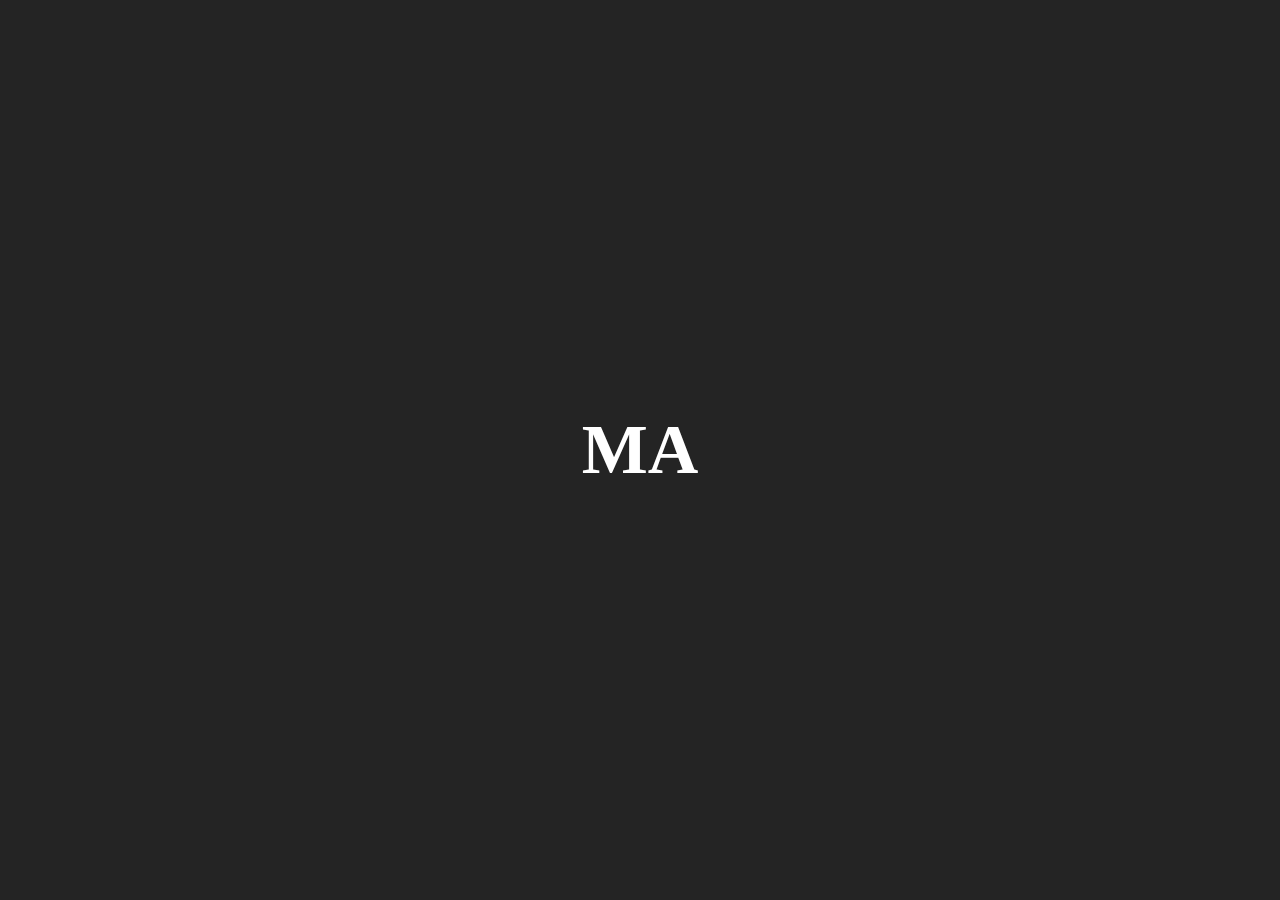
<file: index.html>
<!DOCTYPE html>
<html lang="en">

<head>
    <meta charset="UTF-8">
    <meta http-equiv="typeOff-UA-Compatible" content="IE=edge">
    <meta job="viewport" content="width=device-width, initial-scale=1.0">
    <title>MAHDI ALAEI :: effect type </title>
    <script src="https://ajax.googleapis.com/ajax/libs/jquery/3.5.1/jquery.min.js"></script>
    <link rel="stylesheet" href="style.css">
</head>

<body>
    <h1></h1>
</body>
<script src="master.js"></script>
</html>
</file>
<file: style.css>
* {
    margin: 0;
    padding: 0;
    box-sizing: border-box;
}

body {
    width: 100%;
    height: 100vh;
    background: rgb(36, 36, 36);
    color: white;
    display: flex;
    justify-content: center;
    align-items: center;
}

h1 {
    text-align: center;
    font-size: 70px;
}
</file>
